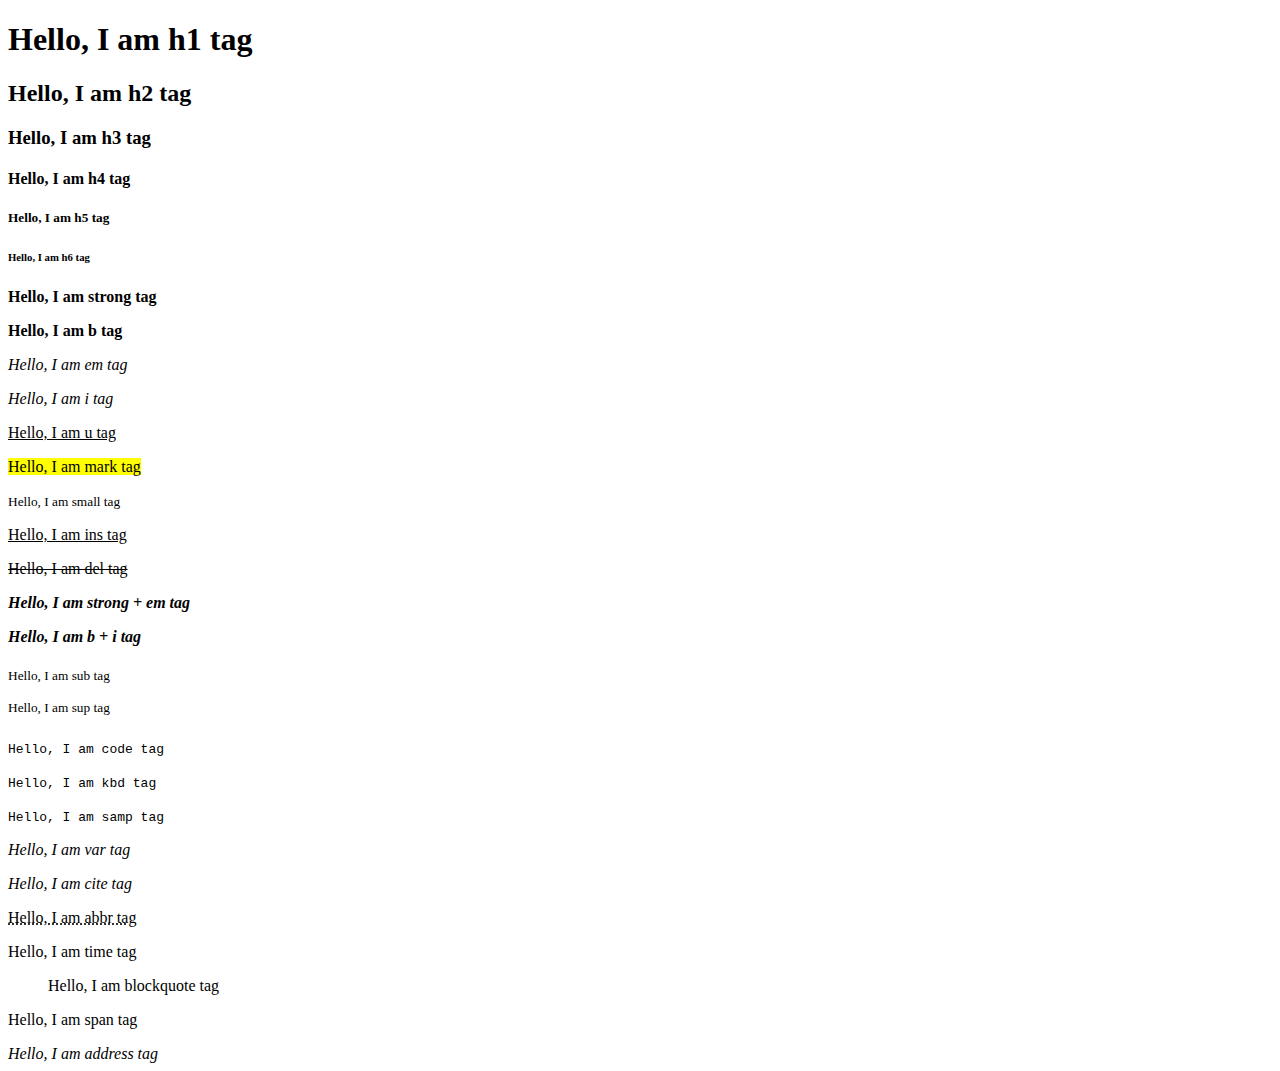
<file: Lab1/index.html>
<!DOCTYPE html>
<html lang="en">
<head>
  <meta charset="utf-8">
  <title>Different HTML Styles</title>
</head>
<body>

<h1>Hello, I am h1 tag</h1>
<h2>Hello, I am h2 tag</h2>
<h3>Hello, I am h3 tag</h3>
<h4>Hello, I am h4 tag</h4>
<h5>Hello, I am h5 tag</h5>
<h6>Hello, I am h6 tag</h6>

<p><strong>Hello, I am strong tag</strong></p>
<p><b>Hello, I am b tag</b></p>
<p><em>Hello, I am em tag</em></p>
<p><i>Hello, I am i tag</i></p>
<p><u>Hello, I am u tag</u></p>
<p><mark>Hello, I am mark tag</mark></p>
<p><small>Hello, I am small tag</small></p>
<p><ins>Hello, I am ins tag</ins></p>
<p><del>Hello, I am del tag</del></p>

<p><strong><em>Hello, I am strong + em tag</em></strong></p>
<p><b><i>Hello, I am b + i tag</i></b></p>

<p><sub>Hello, I am sub tag</sub></p>
<p><sup>Hello, I am sup tag</sup></p>

<p><code>Hello, I am code tag</code></p>
<p><kbd>Hello, I am kbd tag</kbd></p>
<p><samp>Hello, I am samp tag</samp></p>
<p><var>Hello, I am var tag</var></p>

<p><cite>Hello, I am cite tag</cite></p>
<p><abbr title="Abbreviation">Hello, I am abbr tag</abbr></p>
<p><time datetime="2025-09-03">Hello, I am time tag</time></p>

<blockquote>Hello, I am blockquote tag</blockquote>

<p><span>Hello, I am span tag</span></p>

<address>
  Hello, I am address tag
</address>

</body>
</html>
</file>
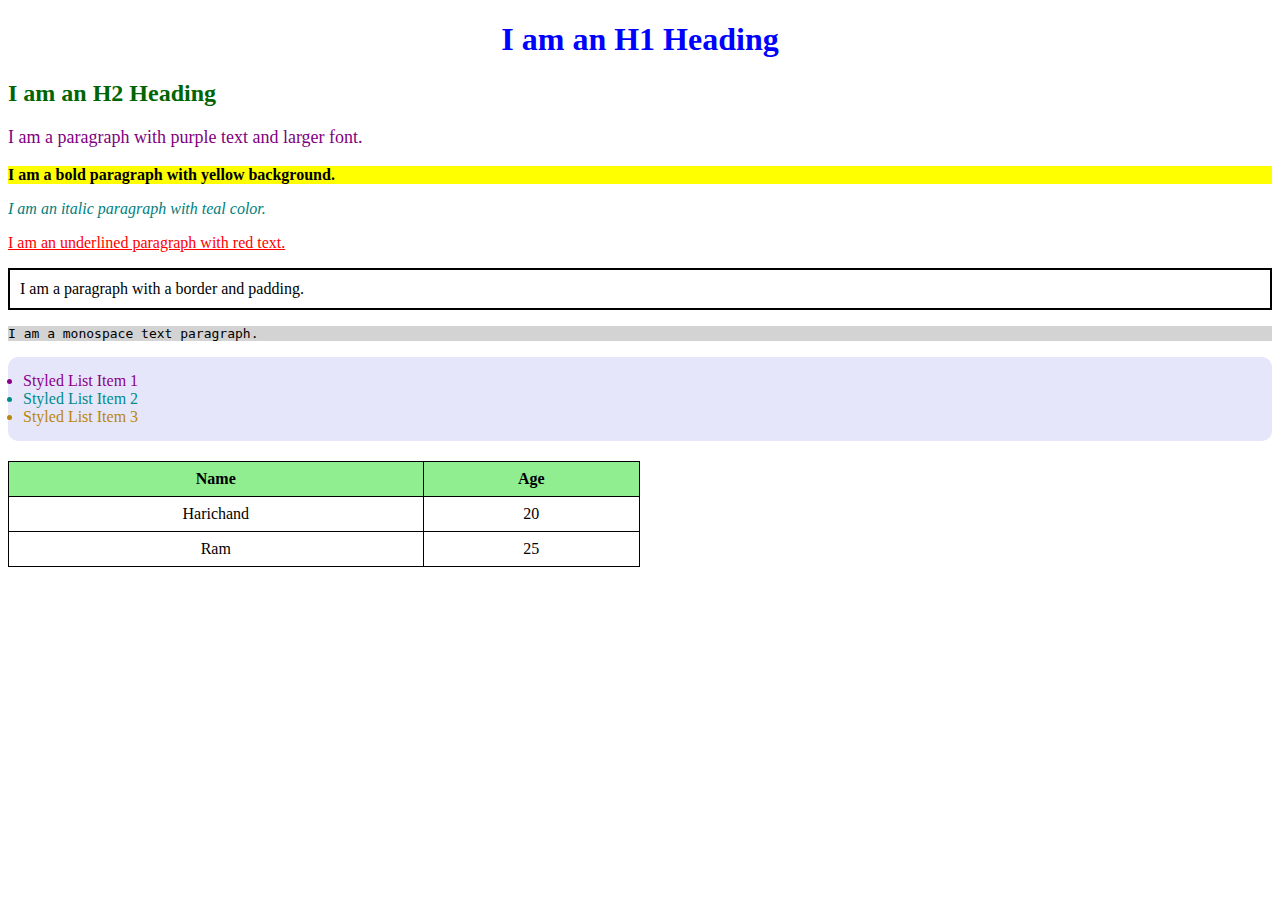
<file: Lab2/index.html>
<!DOCTYPE html>
<html lang="en">
<head>
  <meta charset="utf-8">
  <title>Styled HTML Tags</title>
  <link rel="stylesheet" href="style.css">
</head>
<body>

<h1>I am an H1 Heading</h1>
<h2>I am an H2 Heading</h2>

<p class="purple-text">I am a paragraph with purple text and larger font.</p>
<p class="yellow-bg">I am a bold paragraph with yellow background.</p>
<p class="italic-teal">I am an italic paragraph with teal color.</p>
<p class="underline-red">I am an underlined paragraph with red text.</p>
<p class="bordered">I am a paragraph with a border and padding.</p>
<p class="gray-bg">I am a monospace text paragraph.</p>


<ul class="styled-list">
  <li>Styled List Item 1</li>
  <li>Styled List Item 2</li>
  <li>Styled List Item 3</li>
</ul>

<table>
  <tr>
    <th>Name</th>
    <th>Age</th>
  </tr>
  <tr>
    <td>Harichand</td>
    <td>20</td>
  </tr>
  <tr>
    <td>Ram</td>
    <td>25</td>
  </tr>
</table>

</body>
</html>
</file>
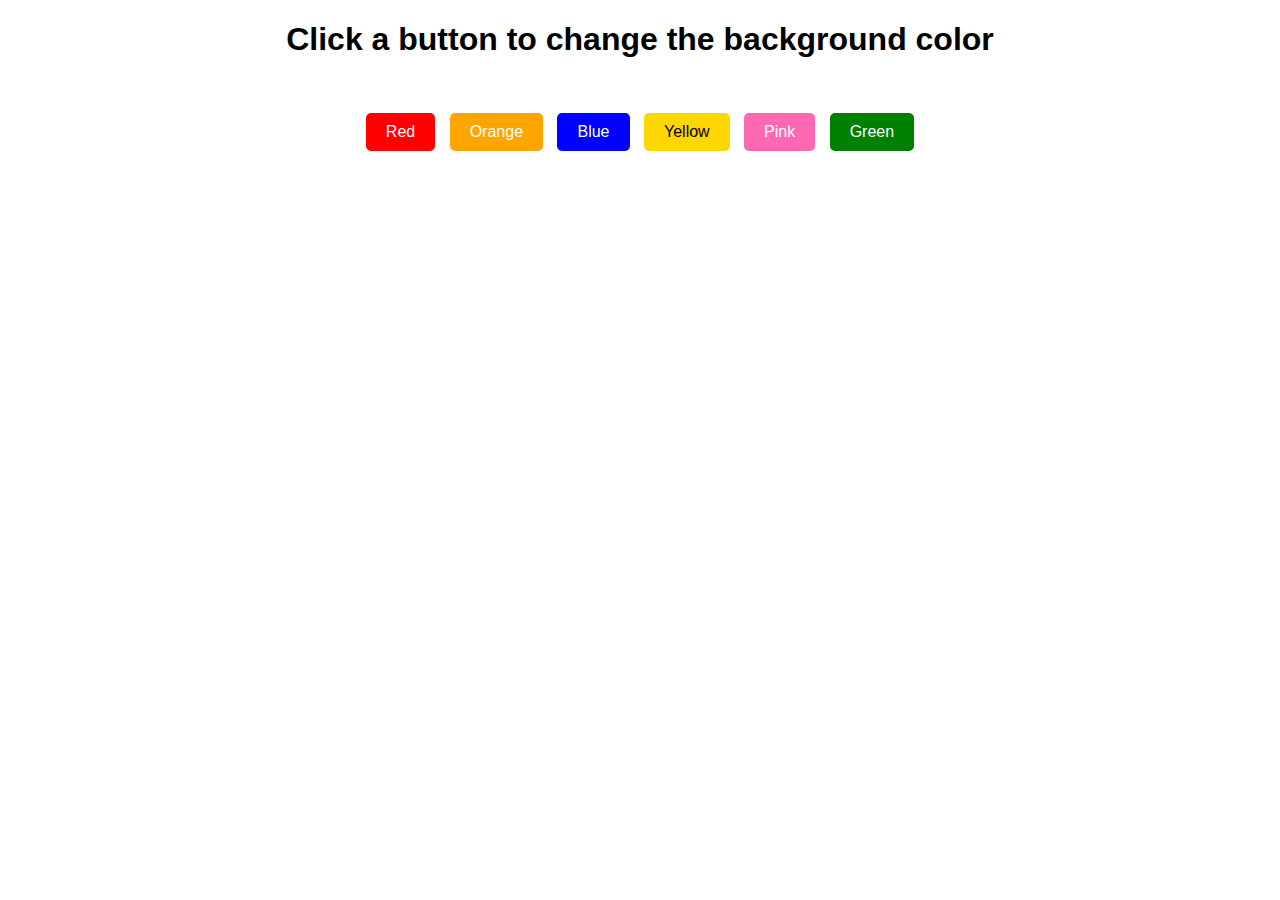
<file: Lab3/index.html>
<!DOCTYPE html>
<html lang="en">
<head>
  <meta charset="UTF-8">
  <title>Color Changer</title>
  <link rel="stylesheet" href="style.css">
  <script src="script.js" defer></script>
</head>
<body>

<h1>Click a button to change the background color</h1>

<div class="color-buttons">
  <button class="red" onclick="changeColor('red')">Red</button>
  <button class="orange" onclick="changeColor('orange')">Orange</button>
  <button class="blue" onclick="changeColor('blue')">Blue</button>
  <button class="yellow" onclick="changeColor('yellow')">Yellow</button>
  <button class="pink" onclick="changeColor('pink')">Pink</button>
  <button class="green" onclick="changeColor('green')">Green</button>
</div>

</body>
</html>
</file>
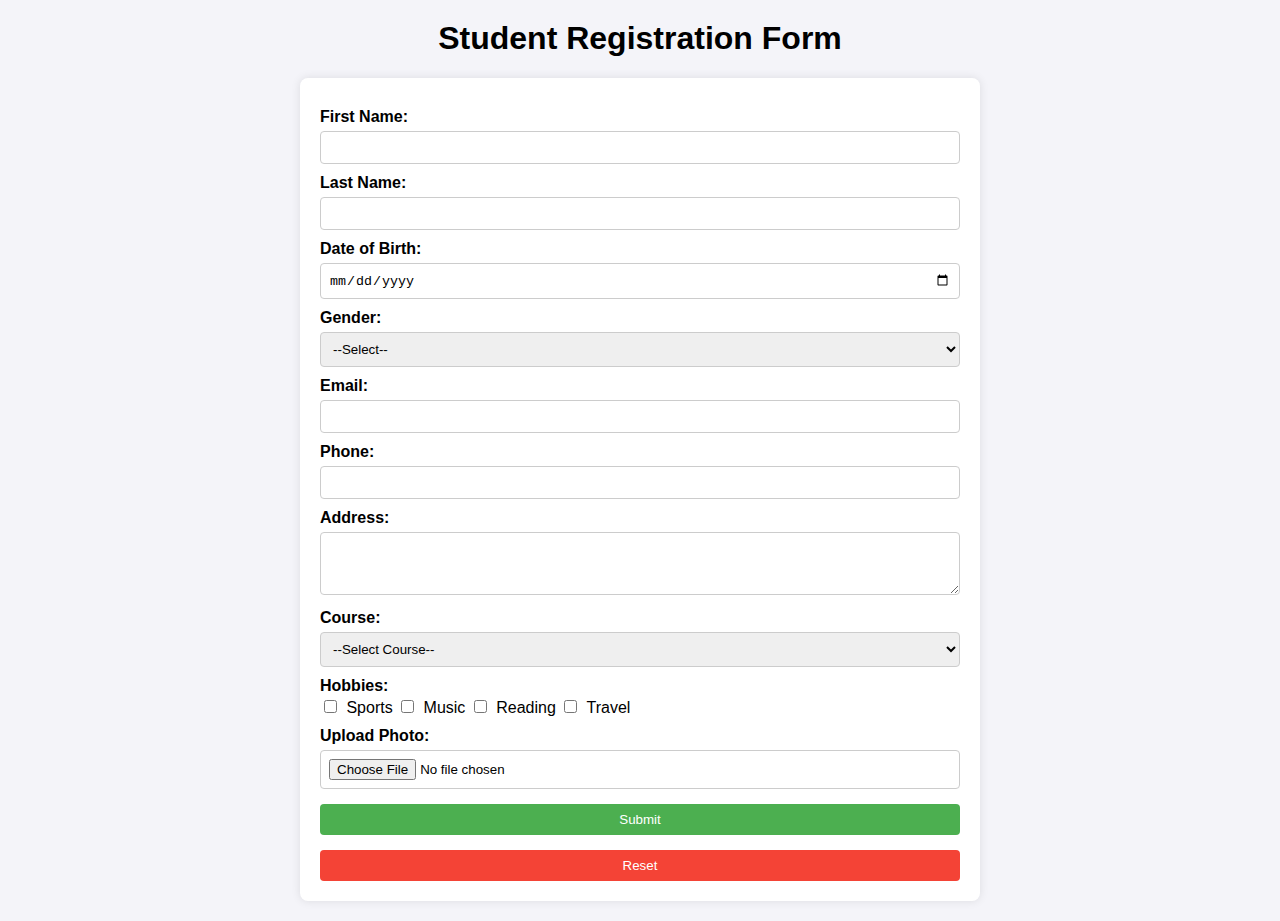
<file: Lab4/index.html>
<!DOCTYPE html>
<html lang="en">
<head>
  <meta charset="UTF-8">
  <title>Student Registration Form</title>
  <link rel="stylesheet" href="style.css">
</head>
<body>

<h1>Student Registration Form</h1>

<form action="#" method="post">
  <label for="fname">First Name:</label>
  <input type="text" id="fname" name="fname" required>

  <label for="lname">Last Name:</label>
  <input type="text" id="lname" name="lname" required>

  <label for="dob">Date of Birth:</label>
  <input type="date" id="dob" name="dob" required>

  <label for="gender">Gender:</label>
  <select id="gender" name="gender" required>
    <option value="">--Select--</option>
    <option value="male">Male</option>
    <option value="female">Female</option>
    <option value="other">Other</option>
  </select>

  <label for="email">Email:</label>
  <input type="email" id="email" name="email" required>

  <label for="phone">Phone:</label>
  <input type="tel" id="phone" name="phone" required>

  <label for="address">Address:</label>
  <textarea id="address" name="address" rows="3" required></textarea>

  <label for="course">Course:</label>
  <select id="course" name="course" required>
    <option value="">--Select Course--</option>
    <option value="cs">Computer Science</option>
    <option value="it">Information Technology</option>
    <option value="eng">Engineering</option>
    <option value="bba">Business Administration</option>
  </select>

  <label for="hobbies">Hobbies:</label>
  <input type="checkbox" name="hobbies" value="sports"> Sports
  <input type="checkbox" name="hobbies" value="music"> Music
  <input type="checkbox" name="hobbies" value="reading"> Reading
  <input type="checkbox" name="hobbies" value="travel"> Travel

  <label for="photo">Upload Photo:</label>
  <input type="file" id="photo" name="photo">

  <button type="submit">Submit</button>
  <button type="reset">Reset</button>
</form>

</body>
</html>
</file>
<file: Lab2/style.css>
h1 {
  color: blue;
  text-align: center;
}

h2 {
  color: darkgreen;
}

.purple-text {
  font-size: 18px;
  color: purple;
}

.yellow-bg {
  background-color: yellow;
  font-weight: bold;
}

.italic-teal {
  font-style: italic;
  color: teal;
}

.underline-red {
  text-decoration: underline;
  color: red;
}

.bordered {
  border: 2px solid black;
  padding: 10px;
}

.gray-bg {
  background-color: lightgray;
  font-family: monospace;
}

.styled-quote {
  font-size: 20px;
  background-color: lightblue;
  padding: 10px;
  border-left: 5px solid blue;
}

.centered-orange {
  text-align: center;
  font-size: 20px;
  color: darkorange;
}

.highlight {
  background-color: lime;
}

.mixed-text strong {
  color: darkred;
}

.mixed-text em {
  color: darkblue;
}

.styled-list {
  background-color: lavender;
  padding: 15px;
  border-radius: 10px;
}

.styled-list li:nth-child(1) {
  color: darkmagenta;
}
.styled-list li:nth-child(2) {
  color: darkcyan;
}
.styled-list li:nth-child(3) {
  color: darkgoldenrod;
}

table {
  border-collapse: collapse;
  width: 50%;
  margin-top: 20px;
}

th, td {
  border: 1px solid black;
  padding: 8px;
  text-align: center;
}

tr:nth-child(1) {
  background-color: lightgreen;
}
</file>
<file: Lab3/style.css>
body {
  text-align: center;
  font-family: Arial, sans-serif;
  transition: background-color 0.5s ease;
}

.color-buttons {
  margin-top: 50px;
}

button {
  padding: 10px 20px;
  margin: 5px;
  border: none;
  color: white;
  font-size: 16px;
  cursor: pointer;
  border-radius: 5px;
}

.red { background-color: red; }
.orange { background-color: orange; }
.blue { background-color: blue; }
.yellow { background-color: gold; color: black; }
.pink { background-color: hotpink; }
.green { background-color: green; }
</file>
<file: Lab4/style.css>
body {
  font-family: Arial, sans-serif;
  background: #f4f4f9;
  margin: 0;
  padding: 0;
}

h1 {
  text-align: center;
  margin-top: 20px;
}

form {
  width: 50%;
  margin: 20px auto;
  padding: 20px;
  background: #fff;
  border-radius: 8px;
  box-shadow: 0 0 10px rgba(0,0,0,0.1);
}

label {
  display: block;
  margin-top: 10px;
  font-weight: bold;
}

input, select, textarea, button {
  width: 100%;
  padding: 8px;
  margin-top: 5px;
  border: 1px solid #ccc;
  border-radius: 4px;
  box-sizing: border-box;
}

input[type="checkbox"] {
  width: auto;
  margin-right: 5px;
}

button {
  margin-top: 15px;
  background: #4CAF50;
  color: white;
  border: none;
  cursor: pointer;
}

button:hover {
  background: #45a049;
}

button[type="reset"] {
  background: #f44336;
}

button[type="reset"]:hover {
  background: #da190b;
}
</file>
